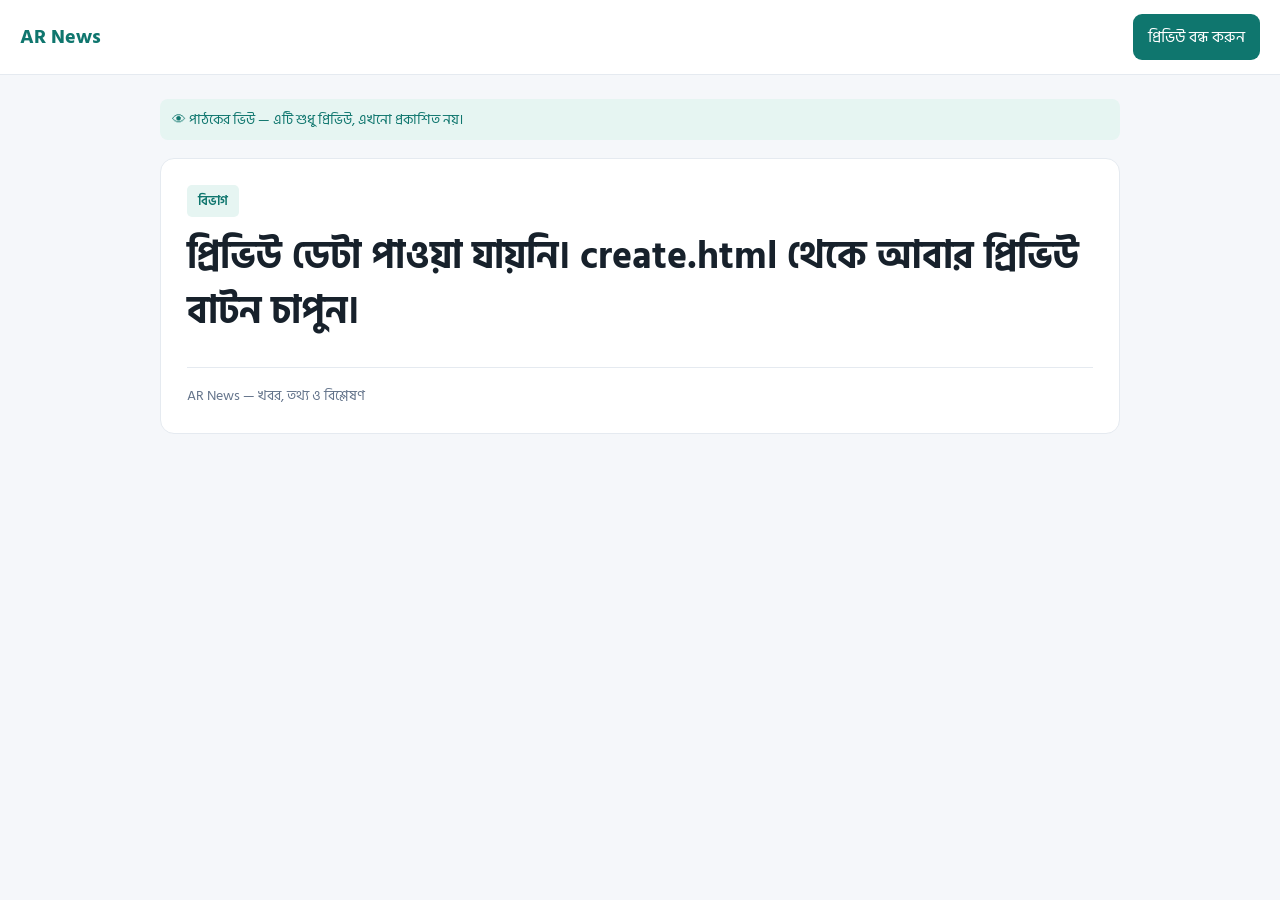
<file: post-view.html>
<!DOCTYPE html>
<html lang="bn">
<head>
<meta charset="UTF-8">
<meta name="viewport" content="width=device-width, initial-scale=1">
<title>Post Preview | AR News</title>
<link href="https://fonts.googleapis.com/css2?family=Hind+Siliguri:wght@400;500;600;700&display=swap" rel="stylesheet">
<style>
* { box-sizing: border-box; }
body {
  margin: 0;
  background: #f5f7fa;
  color: #17212b;
  font-family: "Hind Siliguri", sans-serif;
}
header {
  background: #fff;
  border-bottom: 1px solid #e5eaf0;
  padding: 14px 20px;
  display: flex;
  align-items: center;
  justify-content: space-between;
  gap: 12px;
}
.brand { font-size: 20px; font-weight: 700; color: #0f766e; }
button {
  padding: 10px 15px;
  background: #0f766e;
  border: 0;
  color: white;
  border-radius: 9px;
  font: inherit;
  cursor: pointer;
}
main {
  width: 100%;
  max-width: 1000px;
  margin: 24px auto;
  padding: 0 20px;
}
.preview-label {
  background: #e6f5f2;
  color: #0f766e;
  padding: 9px 12px;
  border-radius: 8px;
  margin-bottom: 18px;
  font-size: 14px;
}
article {
  background: white;
  border: 1px solid #e5eaf0;
  border-radius: 14px;
  overflow: hidden;
}
.article-content { padding: 26px; }
.category {
  display: inline-block;
  background: #e6f5f2;
  color: #0f766e;
  border-radius: 5px;
  padding: 5px 11px;
  font-size: 13px;
  font-weight: 600;
  margin-bottom: 12px;
}
h1 {
  font-size: clamp(25px, 4vw, 38px);
  line-height: 1.45;
  margin: 0 0 18px;
  overflow-wrap: anywhere;
}
.article-image {
  display: none;
  width: 100%;
  max-height: 560px;
  object-fit: contain;
  background: #f1f5f9;
}
.article-body {
  font-size: 18px;
  line-height: 2;
  white-space: pre-wrap;
  overflow-wrap: anywhere;
}
.footer {
  margin-top: 28px;
  padding-top: 16px;
  border-top: 1px solid #e5eaf0;
  color: #64748b;
  font-size: 14px;
}
@media(max-width:600px) {
  header { padding: 12px; }
  .brand { font-size: 17px; }
  main { padding: 0 10px; margin: 16px auto; }
  .article-content { padding: 17px; }
  .article-body { font-size: 16px; line-height: 1.9; }
}
</style>
</head>
<body>
<header>
  <div class="brand">AR News</div>
  <button onclick="window.close(); setTimeout(function(){ location.href = './create.html'; }, 150)">প্রিভিউ বন্ধ করুন</button>
</header>

<main>
  <div class="preview-label">👁 পাঠকের ভিউ — এটি শুধু প্রিভিউ, এখনো প্রকাশিত নয়।</div>

  <article>
    <img id="articleImage" class="article-image" alt="খবরের ছবি">
    <div class="article-content">
      <div id="category" class="category">বিভাগ</div>
      <h1 id="title">শিরোনাম</h1>
      <div id="details" class="article-body"></div>
      <div class="footer">AR News — খবর, তথ্য ও বিশ্লেষণ</div>
    </div>
  </article>
</main>

<script>
try {
  const data = JSON.parse(sessionStorage.getItem("arnews_post_preview") || "null");

  if (!data) {
    document.getElementById("title").textContent =
      "প্রিভিউ ডেটা পাওয়া যায়নি। create.html থেকে আবার প্রিভিউ বাটন চাপুন।";
  } else {
    document.title = (data.title || "Post Preview") + " | AR News";
    document.getElementById("title").textContent = data.title || "";
    document.getElementById("category").textContent = data.category || "অন্যান্য";
    document.getElementById("details").textContent = data.details || "";

    const image = document.getElementById("articleImage");

    if (data.imageUrl) {
      image.src = data.imageUrl;
      image.style.display = "block";
      image.onerror = () => {
        image.style.display = "none";
      };
    }
  }
} catch (error) {
  document.getElementById("title").textContent = "প্রিভিউ খুলতে সমস্যা হয়েছে।";
}
</script>
</body>
</html>
</file>
